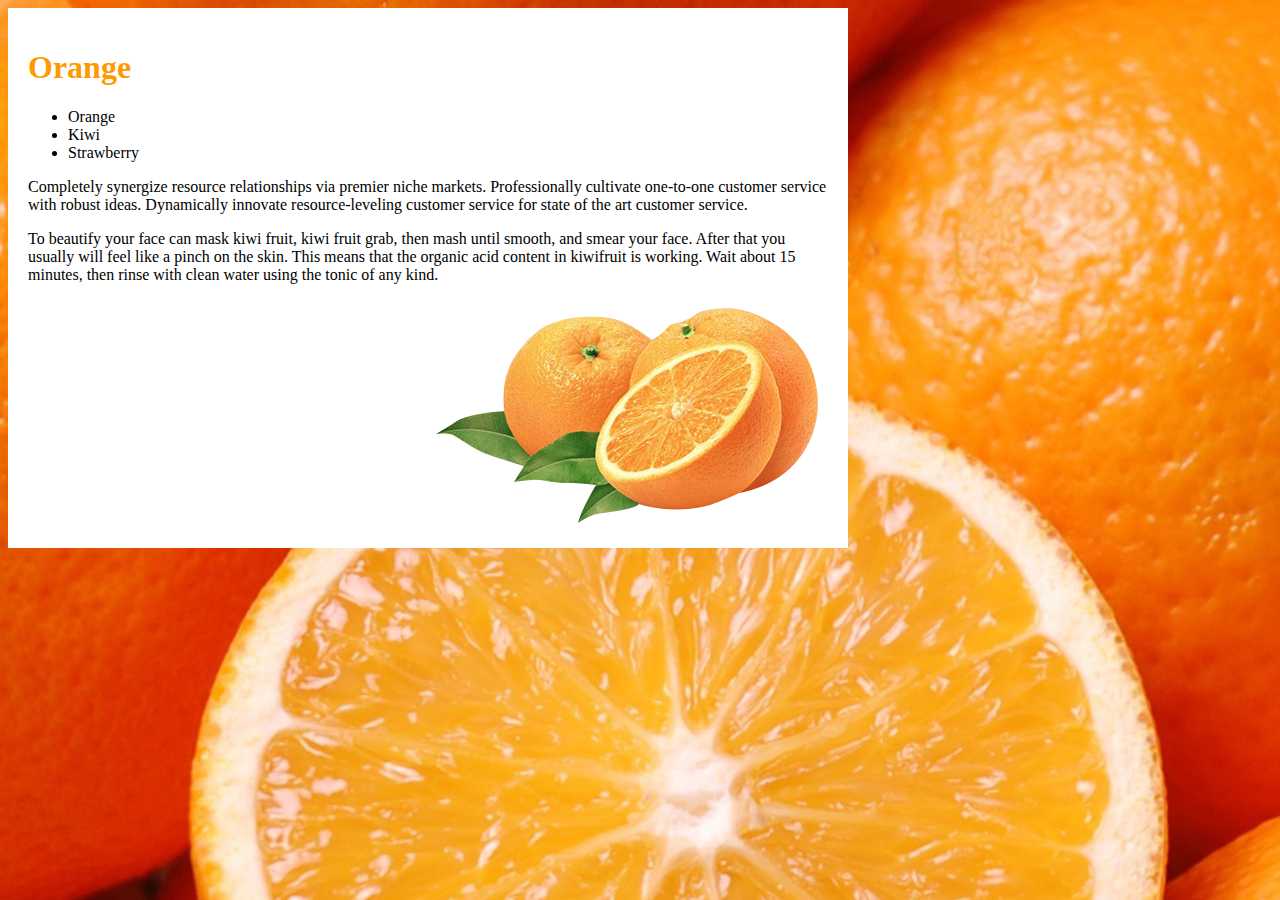
<file: 실습1/실습/index.html>
<!DOCTYPE html>
<html>
	<head>
		<script src="http://ajax.googleapis.com/ajax/libs/jquery/1.11.1/jquery.min.js"></script>
		<meta charset="UTF-8">
		<title>실습</title>
		<link rel="stylesheet" href="style.css" />
	</head>
	<body>
		<!-- 
			1. 사진파일을 보고 HTML을 작성해보세요.

			Completely synergize resource relationships via premier niche markets. Professionally cultivate one-to-one customer service with robust ideas. Dynamically innovate resource-leveling customer service for state of the art customer service.
			To beautify your face can mask kiwi fruit, kiwi fruit grab, then mash until smooth, and smear your face. After that you usually will feel like a pinch on the skin. This means that the organic acid content in kiwifruit is working. Wait about 15 minutes, then rinse with clean water using the tonic of any kind.
		-->
		<div class="box">
			<h1>Orange</h1>
		    <ul class="orangelist">
			    <li>Orange</li>
			    <li>Kiwi</li>
			    <li>Strawberry</li>
		    </ul>
		<p>Completely synergize resource relationships via premier niche markets. Professionally cultivate one-to-one customer service with robust ideas. Dynamically innovate resource-leveling customer service for state of the art customer service.</p>
		<p>To beautify your face can mask kiwi fruit, kiwi fruit grab, then mash until smooth, and smear your face. After that you usually will feel like a pinch on the skin. This means that the organic acid content in kiwifruit is working. Wait about 15 minutes, then rinse with clean water using the tonic of any kind.</p>
		<img src="orange.png" alt="오렌지 이미지" class="orange"></img>
		</div>
		<script src="script.js"></script>
	</body>
</html>
</file>
<file: 실습1/실습/style.css>
/*
    2. 오렌지 배경화면을 나타나게 해보세요.
    
    3. 흰색 배경 레이아웃을 잡아보세요.
    흰색배경 : width:800px; height:500px; padding:20px;

    4. 오렌지 이미지를 오른쪽으로 옮겨보세요.

    5. ORANGE 글자에 색을 주세요.  #f90
*/
body {
    background-image: url('orange-bg.png');
}
.box {
    background-color: white;
    width: 800px;
    height: 500px;
    padding: 20px;
}
h1 {
    color: #f90;
}
.orange {
    float: right;
}
</file>
